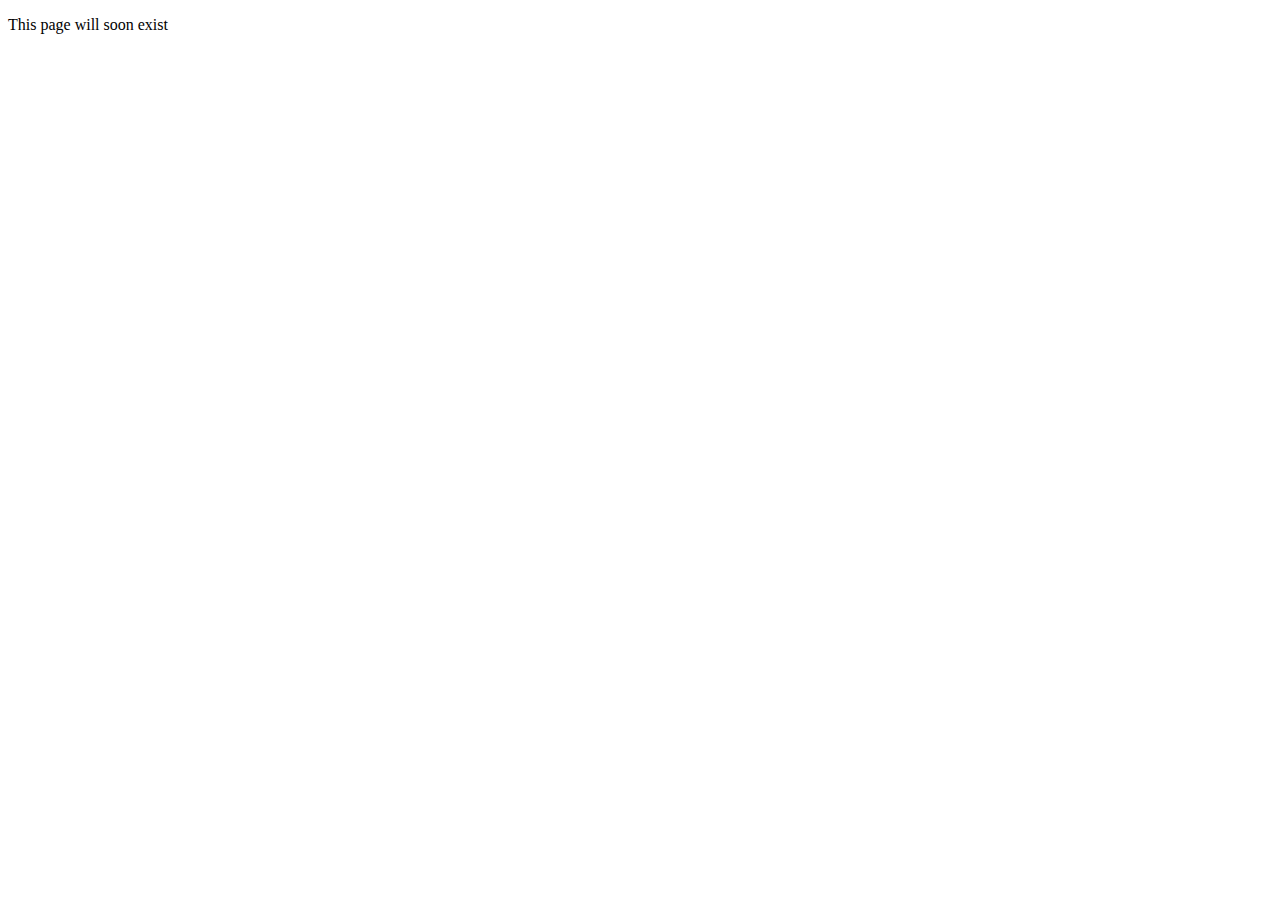
<file: Pages/blogPage.html>
<!DOCTYPE html>
<html lang="en">
  <head>
    <meta charset="UTF-8" />
    <meta name="viewport" content="width=device-width, initial-scale=1.0" />
    <title>Blog</title>
    <link rel="icon" href="../Assets/favicon.ico" />
  </head>
  <body>
    <p>This page will soon exist</p>
  </body>
</html>
</file>
